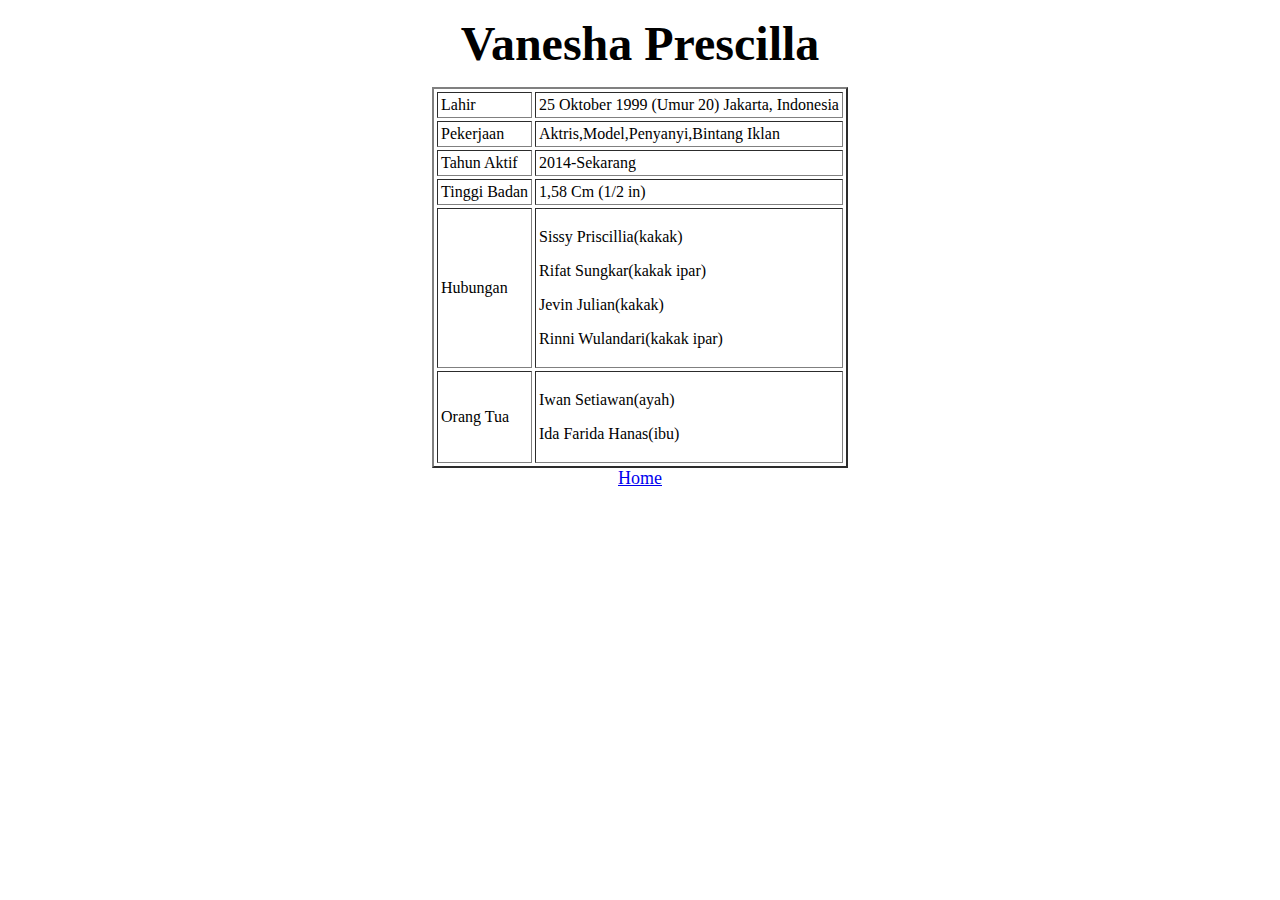
<file: Biodata.html>
<!DOCTYPE html>
<!DOCTYPE html>
<html>
<head>
	<title>Biodata</title>
	<link rel="icon" href="gambar/artis.jpeg">
</head>
<body bgcolor="white">
<center><p><b><font size="8">Vanesha Prescilla</font></b></p>
			<table border="2" cellspacing="3" cellpadding="3">
				<tr>
					<td>
						Lahir
					</td>
					<td>
						25 Oktober 1999 (Umur 20) Jakarta, Indonesia
					</td>
					<tr>
						<td>
							Pekerjaan 
						</td>
						<td>
							Aktris,Model,Penyanyi,Bintang Iklan
						</td>
					</tr>
					<tr>
						<td>
							Tahun Aktif
						</td>
						<td>
							2014-Sekarang
						</td>
					</tr>
					<tr>
						<td>
							Tinggi Badan
						</td>
						<td>
							1,58 Cm (1/2 in)
						</td>
						<tr>
						<td>
							Hubungan
						</td>
						<td>
							<p>Sissy Priscillia(kakak)</p>
							<p>Rifat Sungkar(kakak ipar)</p>
							<p>Jevin Julian(kakak)</p>
							<p>Rinni Wulandari(kakak ipar)</p>
						</td>
						<tr>
						<td>
							Orang Tua
						</td>
						<td>
							<p>Iwan Setiawan(ayah)</p>
							<p>Ida Farida Hanas(ibu)</p>
						</td>
					</tr>
					</tr>
					</tr>
					</tr>
				</tr>
			</table>
		</tr>
	</table>
</center>
<center>
<a href="Artis.html"><font size="4">Home</a>
</center>
</body>
</html>
</file>
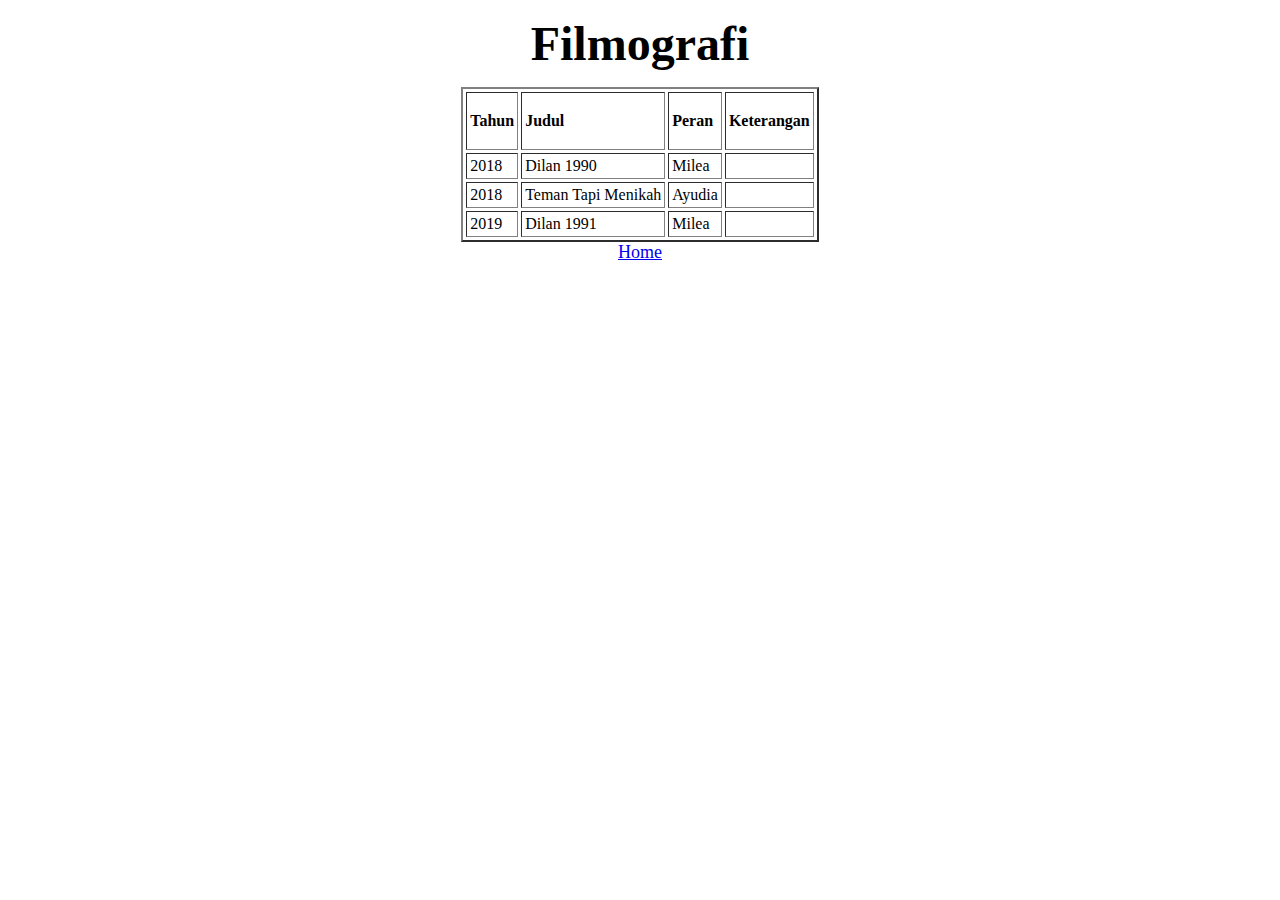
<file: filmografi.html>
<!DOCTYPE html>
<html>
<head>
	<title>Filmografi</title>
	<link rel="icon" href="gambar/artis.jpeg">
</head>
<body bgcolor="white">
<body>
	<center><p><b><font size="8">Filmografi</font></b></p></center>
<center>
	<table border="2" cellspacing="3" cellpadding="3">
			<tr>
			<td>
				<p><b>Tahun</b></p>
			</td>
			<td>
				<p><b>Judul</b></p>
			</td>
			<td><p><b>Peran</b></p>
			</td>
			<td><p><b>Keterangan</b></p>
			</td>
		</tr>
		<tr>
			<td>
				2018
			</td>
			<td>
				Dilan 1990
			</td>
			<td>
				Milea
			</td>
			<td>
				
			</td>
		</tr>
		<tr>
			<td>
				2018
			</td>
			<td>
				Teman Tapi Menikah
			</td>
			<td>
				Ayudia
			</td>
			<td>
				
			</td>
		</tr>
		<tr>
			<td>
				2019
			</td>
			<td>
				Dilan 1991
			</td>
			<td>
				Milea
			</td>
			<td>
				
			</td>
		</tr>
	</table>
</center>
<center>
<a href="Artis.html"><font size="4">Home</a>
</center>
</body>
</html>
</file>
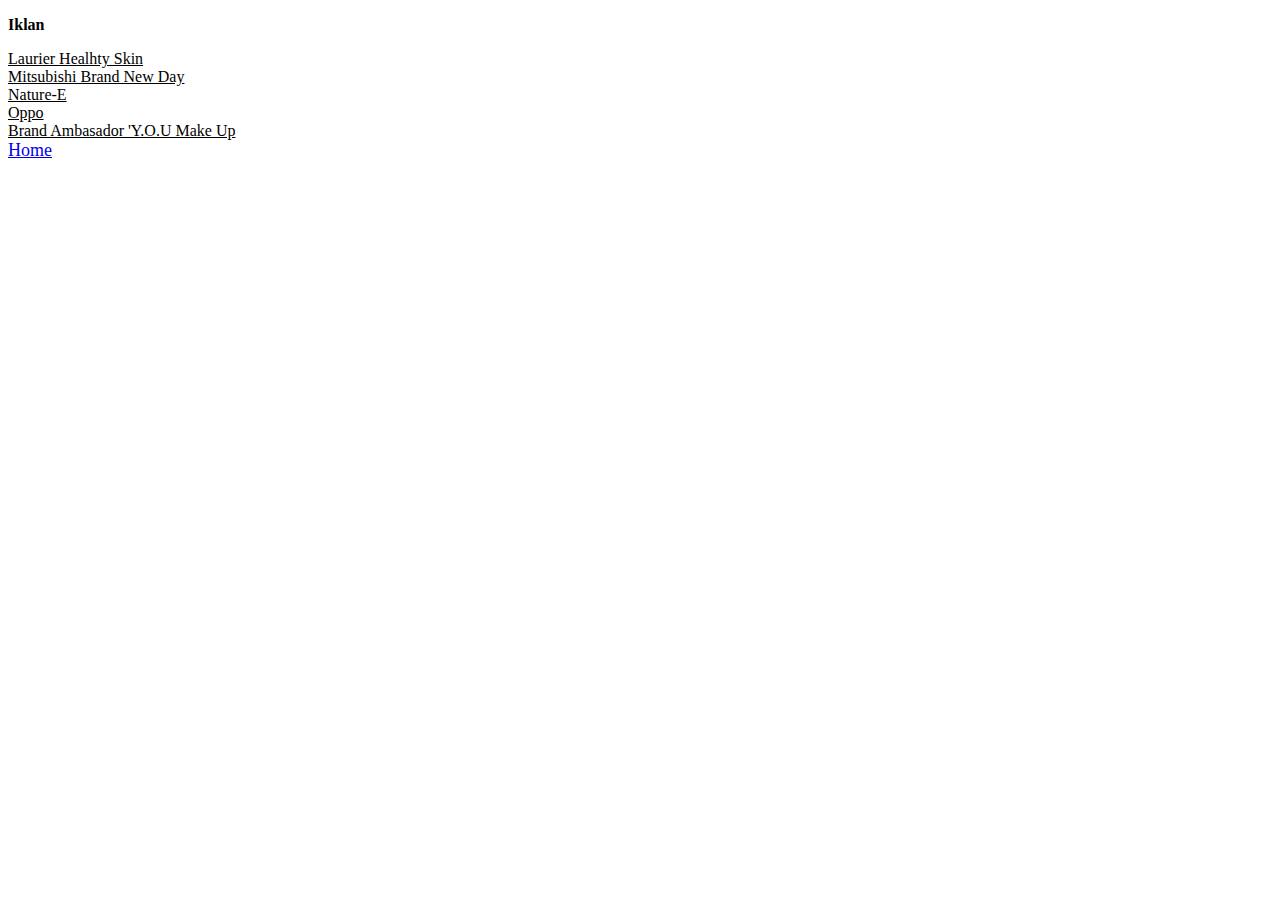
<file: Iklan.html>
<!DOCTYPE html>
<html>
<head>
	<title>Iklan</title>
	<link rel="icon" href="gambar/artis.jpeg">
</head>
<body bgcolor="white">
<body>
	<p><b>Iklan</b></p>
	<u>
		<li>Laurier Healhty Skin</li>
		<li>Mitsubishi Brand New Day</li>
		<li>Nature-E</li>
		<li>Oppo</li>
		<li>Brand Ambasador 'Y.O.U Make Up</li>
	</u>
</body>
<a href="Artis.html"><font size="4">Home</a>
</body>
</html>
</file>
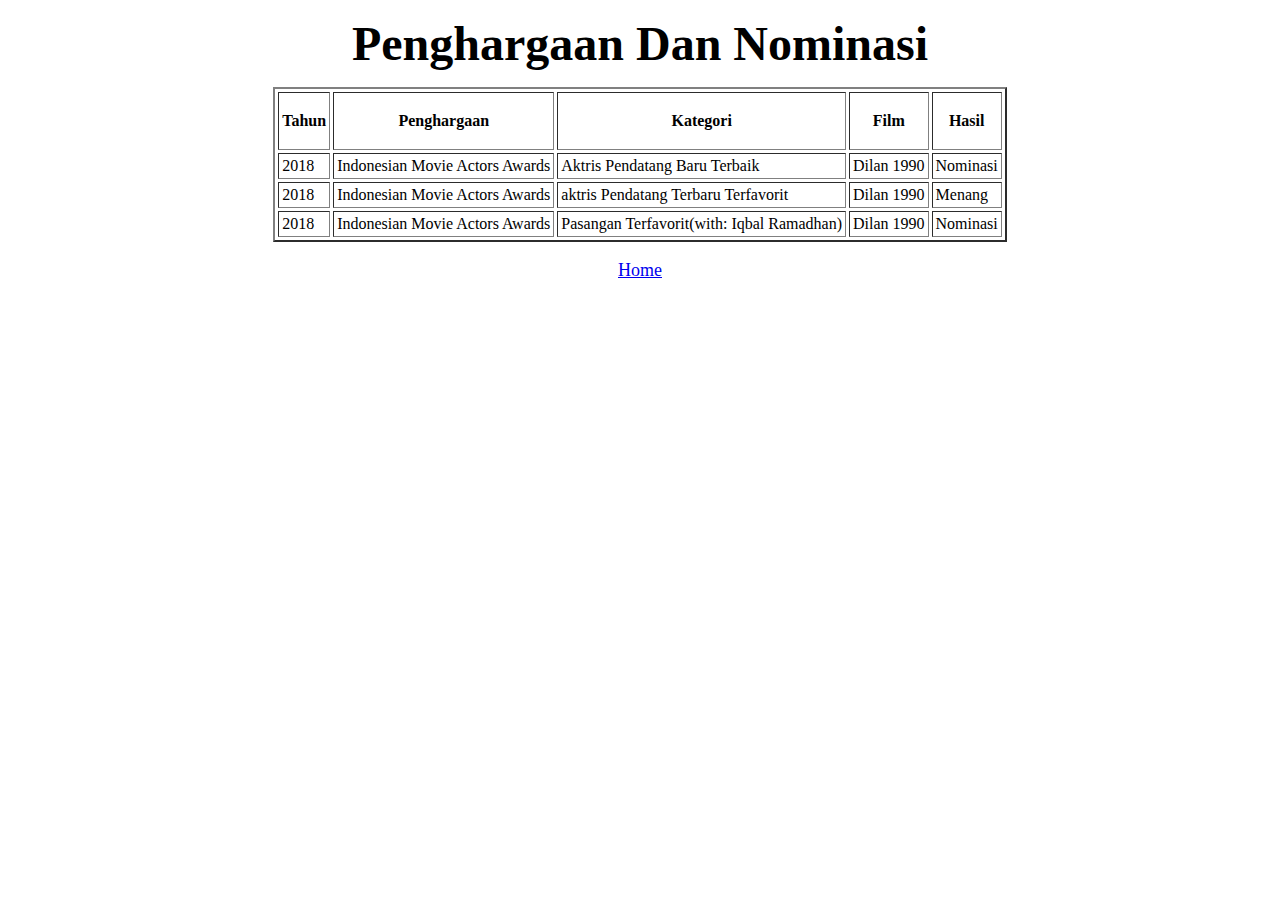
<file: Penghargaan Dan Nominasi.html>
<!DOCTYPE html>
<html>
<head>
	<title>Penghargaan Dan Nominasi</title>
	<link rel="icon" href="gambar/artis.jpeg">
</head>
<body bgcolor="white">
<body>
	<center><p><b><font size="8">Penghargaan Dan Nominasi</font></b></p></center>
<center>
	<table border="2" cellspacing="3" cellpadding="3">
		<tr>
			<td>
				<p><b>Tahun</b></p>
			</td>
			<td><center><b>Penghargaan</b></center>
			</td>
			<td><center><b>Kategori</b></center>
			</td>
			<td><center><b>Film</b></center>
			</td>
			<td><center><b>Hasil</b></center>
			</td>
		</tr>
		<tr>
			<td>
				2018
			</td>
			<td>
				Indonesian Movie Actors Awards
			</td>
			<td>
				Aktris Pendatang Baru Terbaik
			</td>
			<td>
				Dilan 1990
			</td>
			<td>
				Nominasi
			</td>
		</tr>
		<tr>
			<td>
				2018
			</td>
			<td>
				Indonesian Movie Actors Awards
			</td>
			<td>
				aktris Pendatang Terbaru Terfavorit
			</td>
			<td>
				Dilan 1990
			</td>
			<td>
				Menang
			</td>
		</tr>
		<tr>
			<td>
				2018
			</td>
			<td>
				Indonesian Movie Actors Awards
			</td>
			<td>
				Pasangan Terfavorit(with: Iqbal Ramadhan)
			</td>
			<td>
				Dilan 1990
			</td>
			<td>
			Nominasi
		</td>
		</tr>
	</center></table>
</body> <br>
<center>
<a href="Artis.html"><font size="4">Home</a>
</center>
</body>
</html>
</file>
